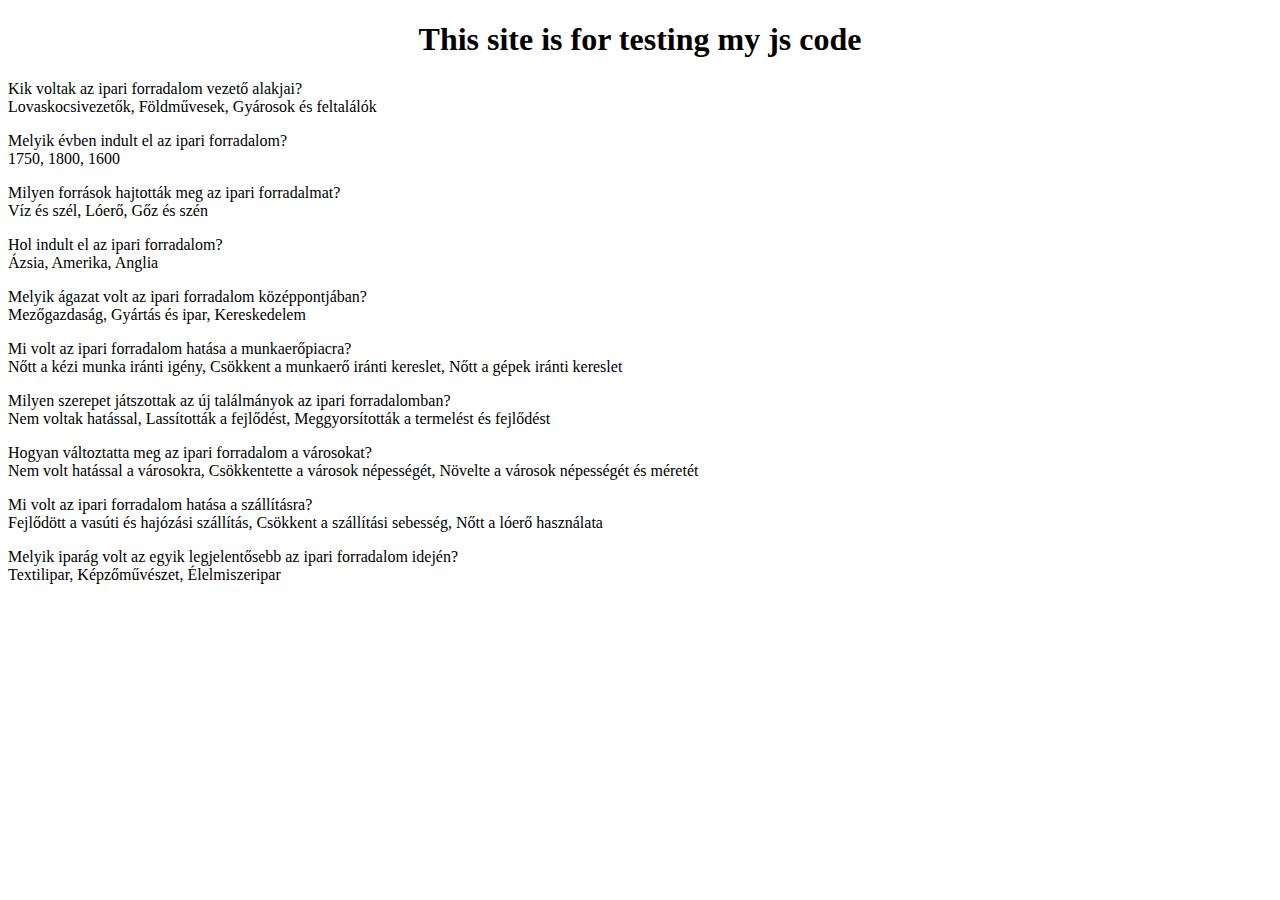
<file: webserver/test/test.html>
<!DOCTYPE html>
<html lang="hu">
<head>
    <meta charset="UTF-8">
    <meta name="viewport" content="width=device-width, initial-scale=1.0">
    <title>javascript test</title>
</head>
<body>
    <center><h1>This site is for testing my js code</h1></center>
    <script src="jstest.js"></script>
</body>
</html>
</file>
